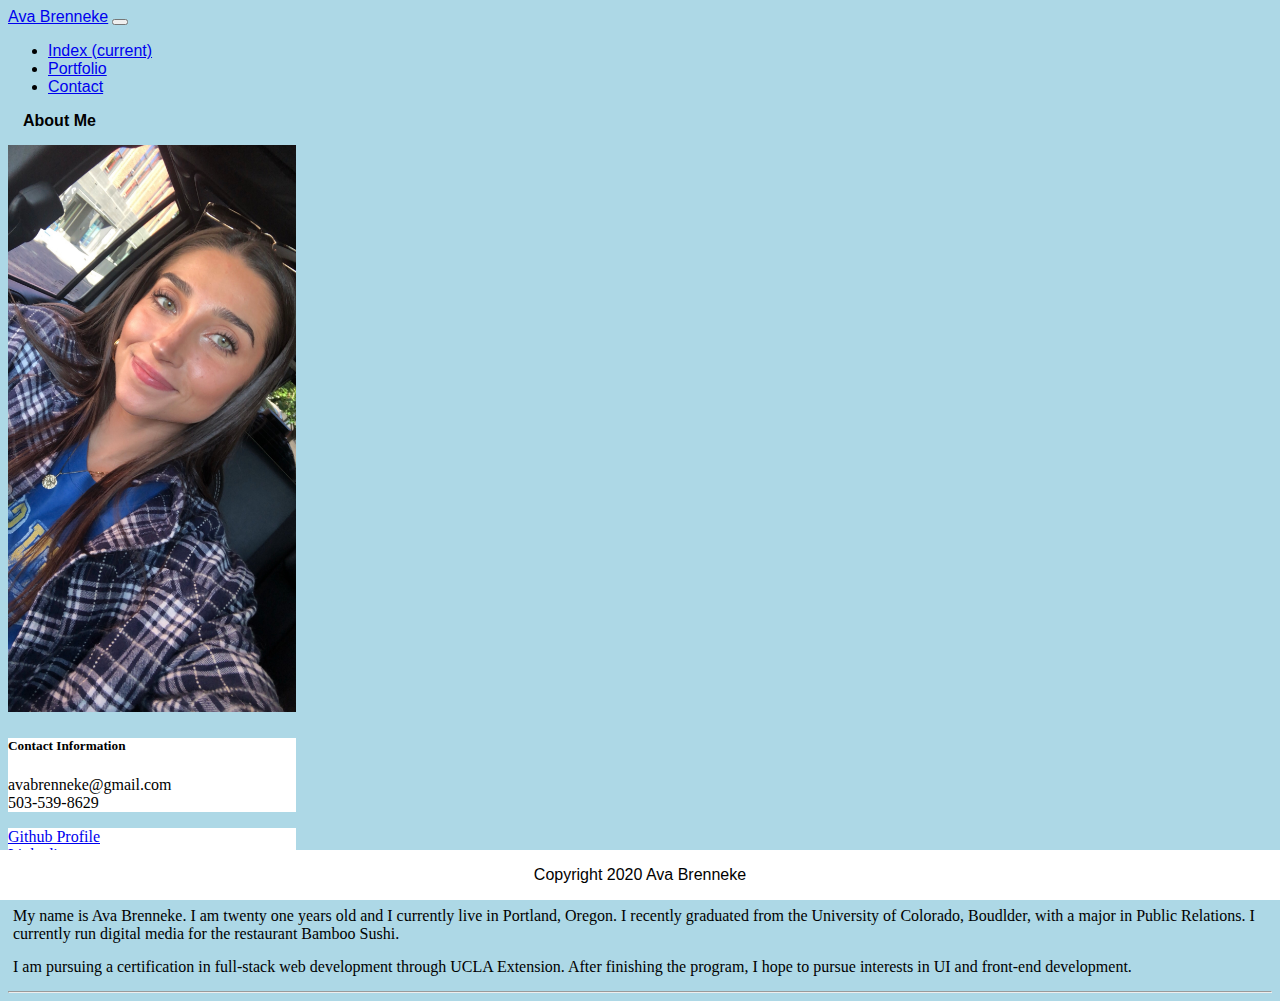
<file: index.html>
<!DOCTYPE html>
<html lang="en">

<head>
    <meta charset="UTF-8">
    <meta name="viewport" content="width=device-width, initial-scale=1, shrink-to-fit=no">
    <title>Index</title>

    <!-- CSS -->
    <link rel="stylesheet" href="https://cdn.jsdelivr.net/npm/bootstrap@4.5.3/dist/css/bootstrap.min.css"
        integrity="sha384-TX8t27EcRE3e/ihU7zmQxVncDAy5uIKz4rEkgIXeMed4M0jlfIDPvg6uqKI2xXr2" crossorigin="anonymous">

    <!-- jQuery and JS bundle w/ Popper.js -->
    <script src="https://code.jquery.com/jquery-3.5.1.slim.min.js"
        integrity="sha384-DfXdz2htPH0lsSSs5nCTpuj/zy4C+OGpamoFVy38MVBnE+IbbVYUew+OrCXaRkfj"
        crossorigin="anonymous"></script>
    <script src="https://cdn.jsdelivr.net/npm/bootstrap@4.5.3/dist/js/bootstrap.bundle.min.js"
        integrity="sha384-ho+j7jyWK8fNQe+A12Hb8AhRq26LrZ/JpcUGGOn+Y7RsweNrtN/tE3MoK7ZeZDyx"
        crossorigin="anonymous"></script>

    <!--My Stylesheet-->
    <link rel="stylesheet" href="style.css">

</head>

<body>

    <!--Navigation Bar-->
    <div class="header">
        <nav class="navbar navbar-expand-lg navbar-light bg-light">
            <a class="navbar-brand" href="#">Ava Brenneke</a>
            <button class="navbar-toggler" type="button" data-toggle="collapse" data-target="#navbarNav"
                aria-controls="navbarNav" aria-expanded="false" aria-label="Toggle navigation">
                <span class="navbar-toggler-icon"></span>
            </button>
            <div class="collapse navbar-collapse" id="navbarNav">
                <ul class="navbar-nav">
                    <li class="nav-item active">
                        <a class="nav-link" href="index.html">Index <span class="sr-only">(current)</span></a>
                    </li>
                    <li class="nav-item">
                        <a class="nav-link" href="portfolio.html">Portfolio </a>
                    </li>
                    <li class="nav-item">
                        <a class="nav-link" href="contact.html">Contact</a>
                    </li>
                </ul>
            </div>
        </nav>
    </div>
    <!--END Navigation Bar-->

    <!--About Me Section-->
    <div class="container">
        <div class="row">
            <div class="media-left">
                <h4 class="media-heading">About Me</h4>
                <div class="row">
                        <div class="card" style="width: 18rem;">
                            <img src="Images/image_five.jpg" class="card-img-top" alt="Ava" style="width:100%">
                            <div class="card-body">
                              <h5 class="card-title">Contact Information</h5>
                              <p class="card-text">avabrenneke@gmail.com<br>503-539-8629<br></p>
                            </div>
                            <div class="card-body">
                              <a href="https://github.com/avabrenneke" class="card-link">Github Profile</a><br>
                              <a href="www.linkedin.com/in/ava-brenneke-957174161" class="card-link">Linkedin</a><br>
                              <a href="https://avabrenneke.github.io/Resume/" class="card-link">Resume</a>
                            </div>
                          </div>
                    <div class="col-md-8 media-body">
                        <p>My name is Ava Brenneke. I am twenty one years old and I currently live in Portland,
                            Oregon. I recently graduated from the University of Colorado, Boudlder, with a major in
                            Public Relations. I currently run digital media for the restaurant Bamboo Sushi.</p>
                        <p>I am pursuing a certification in full-stack web development through UCLA Extension. After
                            finishing the program, I hope to pursue interests in UI and front-end development. </p>
                    </div> 


                </div>
            </div>
            <hr>
            <!--END About Me Section-->

            <!--Footer Section-->
            <div class="footer">
                <p>Copyright 2020 Ava Brenneke</p>
            </div>
            <!--END Footer Section-->

</body>

</html>
</file>
<file: style.css>
/*Consistent CSS*/
body {
    /*background-image: url(Images/backgroundimg.jpg);
    background-size: cover;
    background-attachment: fixed;*/
    background-color: lightblue;
}

.navbar-brand {
    font-family: Impact,'Arial Narrow Bold', sans-serif;
}

.nav-item {
    font-family: Impact,'Arial Narrow Bold', sans-serif;
}

/*Index CSS*/
.media-object {
    padding: 15px 15px 15px 15px;
}

.media-heading {
    font-family: Impact,'Arial Narrow Bold', sans-serif;
    color: black;
    margin: 15px;

}

.media-body p {
    color: black;
    font-family: Georgia, 'Times New Roman', Times, serif;
    margin: 5px 5px 15px 5px;
}

.card {
    margin-bottom: 25px;
}
/*Portfolio CSS*/
h6 {
    width: 33%
}

/*Contact CSS*/
.card-body {
    background-color: white;
    font-family: Georgia, 'Times New Roman', Times, serif;
}

.card-title {
    font-weight: 700;
}

.btn {
    background-color: black;
    font-family: Georgia, 'Times New Roman', Times, serif;
}

.font {
    color: black;
    font-family: Impact,'Arial Narrow Bold', sans-serif;
}

/*Footer CSS*/
.footer {
    position: fixed;
    left: 0;
    bottom: 0;
    width: 100%;
    background-color:white;
    color: black;
    text-align: center;
    font-family: Impact,'Arial Narrow Bold', sans-serif;
  }


/*Everything less than 767px*/
@media screen and (max-width: 767px) {

                                    }


/*Everything less than 991px and greater than 768*/
@media screen and (min-width: 768px) and (max-width: 991px) {


                                                             }
/*Everything greater than 992px*/
@media screen and (min-width: 992px) {

                                    }
</file>
